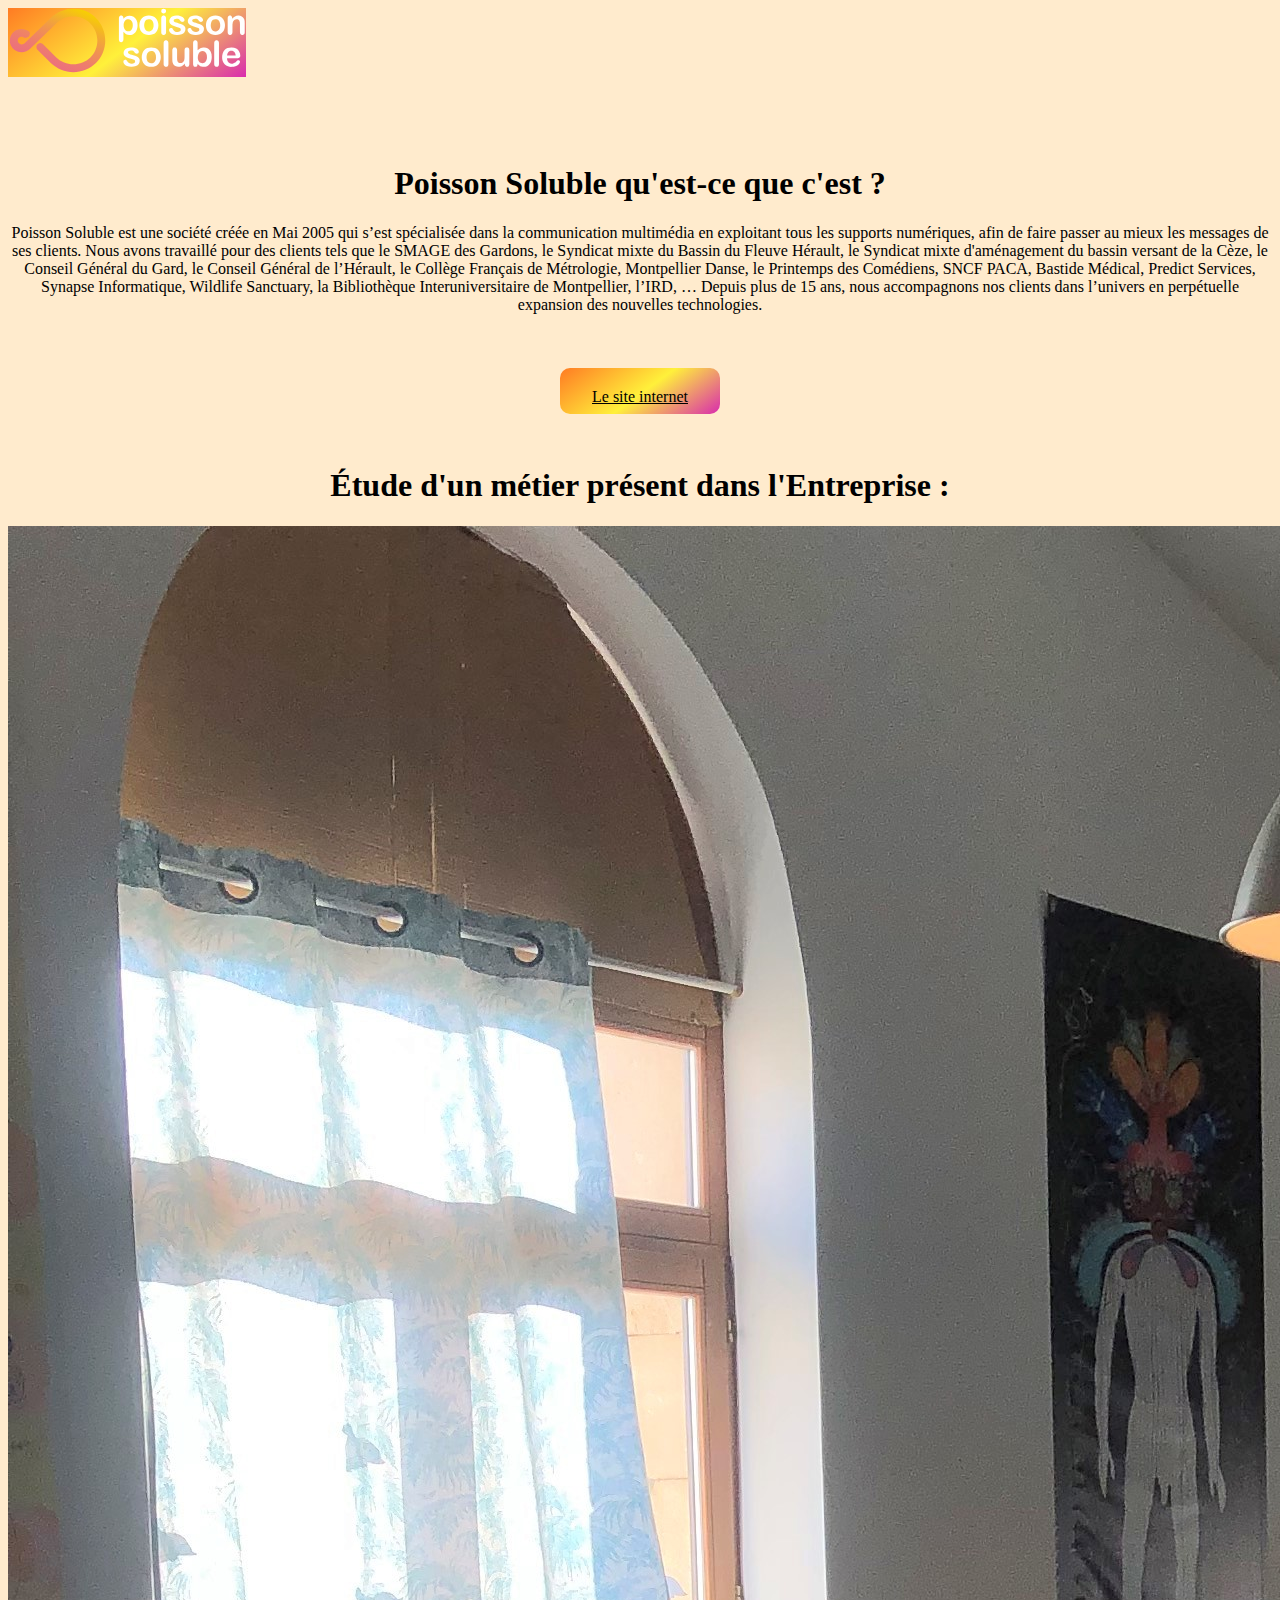
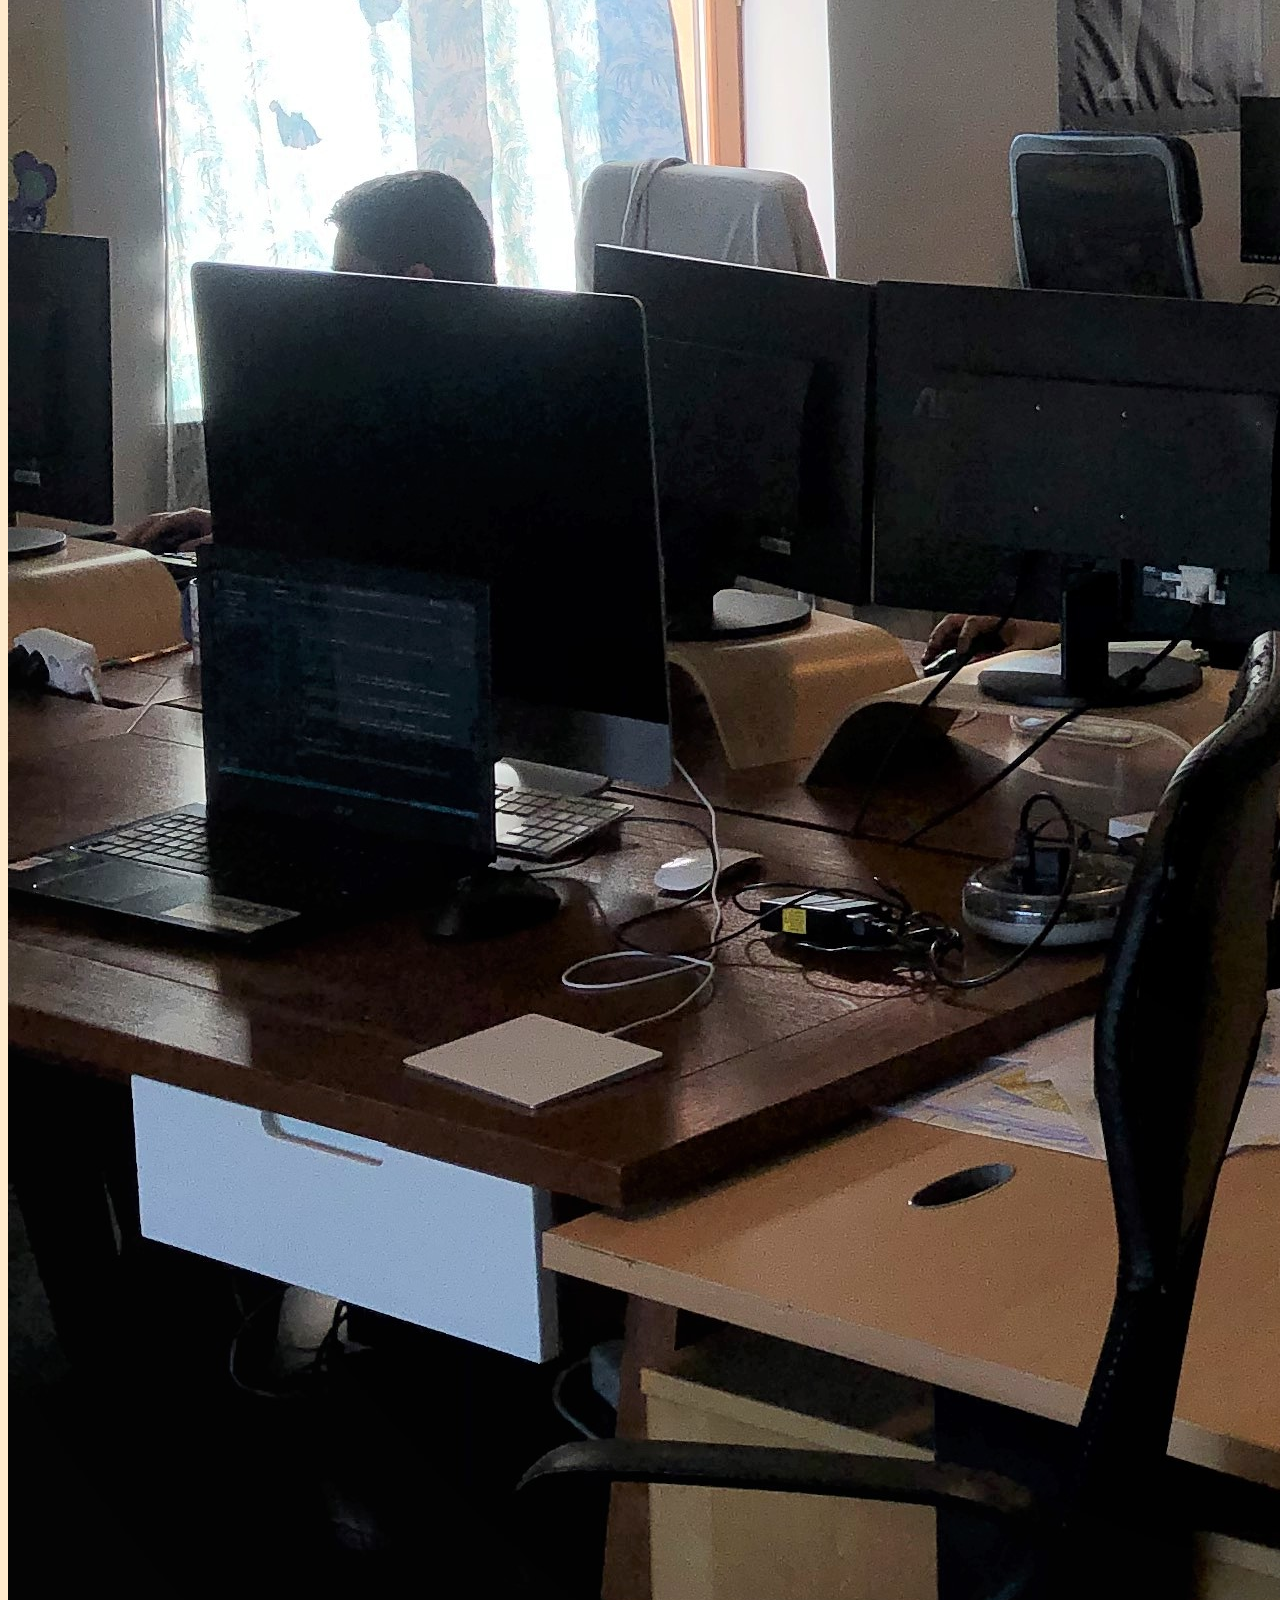
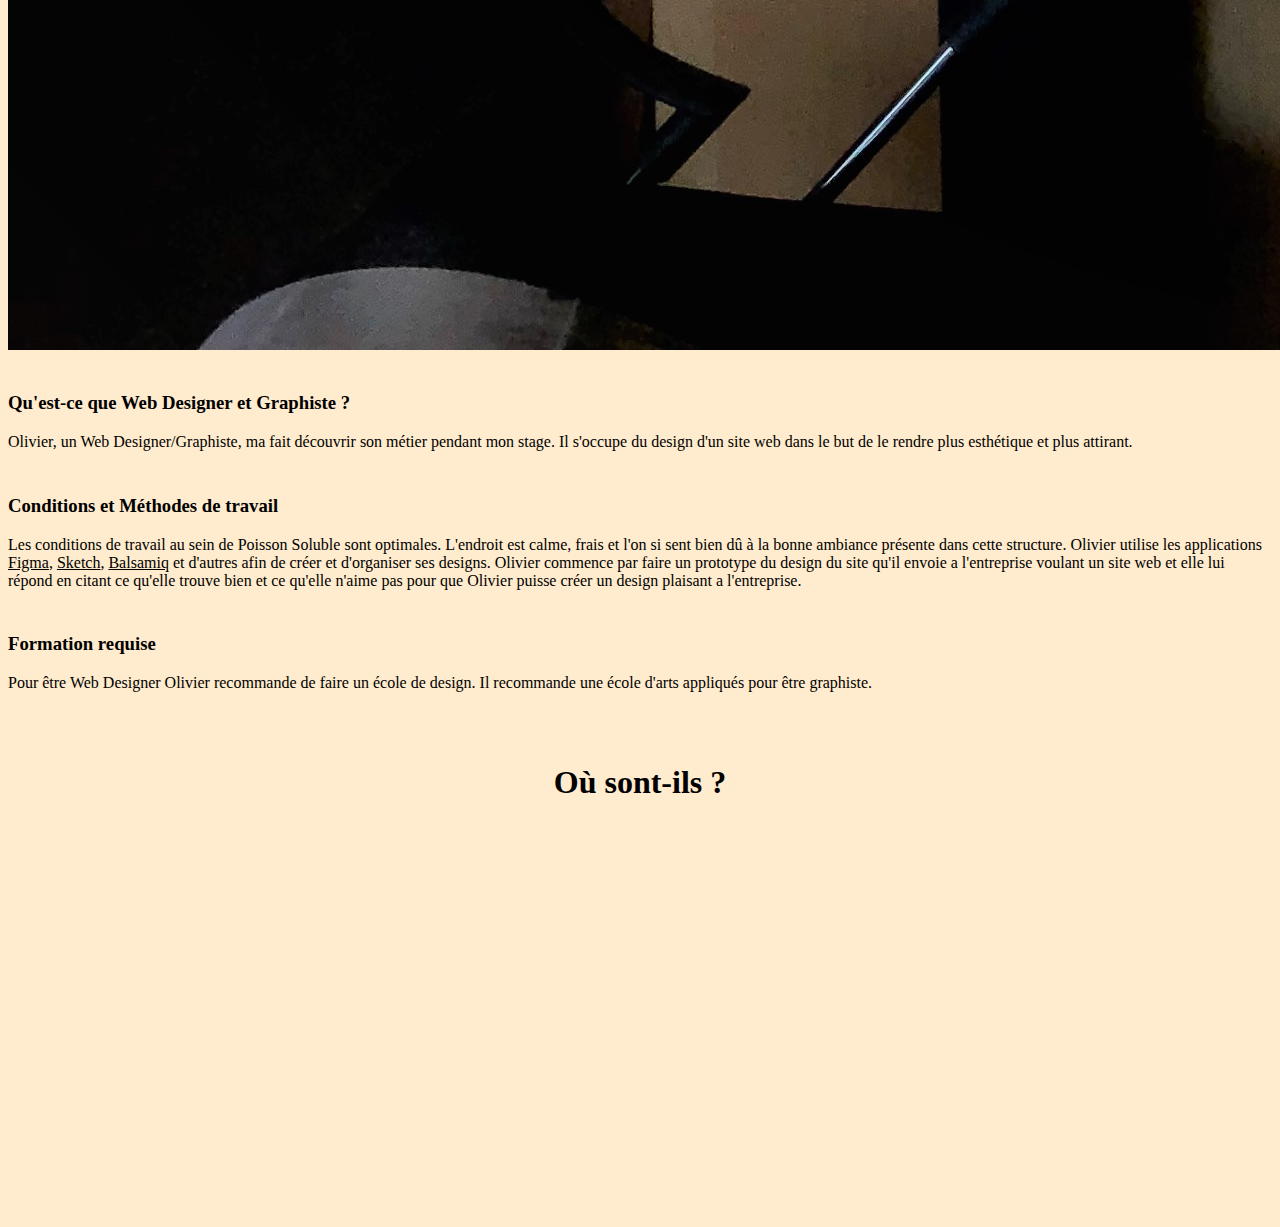
<file: index.html>
<!doctype html>
<html lang="en">
  <head>
	<!-- Required meta tags -->
    <meta charset="utf-8">
    <meta name="viewport" content="width=device-width, initial-scale=1">

    <!-- Bootstrap CSS -->
    <link href="https://cdn.jsdelivr.net/npm/bootstrap@5.0.2/dist/css/bootstrap.min.css" rel="stylesheet" integrity="sha384-EVSTQN3/azprG1Anm3QDgpJLIm9Nao0Yz1ztcQTwFspd3yD65VohhpuuCOmLASjC" crossorigin="anonymous">
	<link rel="stylesheet" href="style.css">

    <title>Présentation Poisson Soluble</title>
	<link rel="icon" type="image/png" sizes="512x512" href="favicon-32x32.png">
  </head>
  <body> 
    <!-- Header -->
	   <header>
		  <div class="d-flex flex-column flex-lg-row container-fluid justify-content-between p-4 Small shadow gradient">
			<div class="d-flex justify-content-center logo">
				<span class="d-block bg-none rounded py-2 px-5">
					<a href="https://poisson-soluble.com" target="_blank"><center><img src="logo-poisson-soluble.svg" style="height: 65px;"> </img></center></a>
				</span>
			  </div>
			<div>
	     </div>
		 
	 </header>
		   
	<!-- Présentation poisson soluble -->
	     <div class="container">
		
			<br>		<br>
			<div class=" justify-content-center pad100" >
			
				 <h1 class="trebu">Poisson Soluble qu'est-ce que c'est ?</h1>
				<p class="trebu">Poisson Soluble est une société créée en Mai 2005 qui s’est spécialisée dans la communication multimédia en exploitant tous les supports numériques, afin de faire passer au mieux les messages de ses clients.
				Nous avons travaillé pour des clients tels que le SMAGE des Gardons, le Syndicat mixte du Bassin du Fleuve Hérault, le Syndicat mixte d'aménagement du bassin versant de la Cèze, le Conseil Général du Gard, le Conseil Général de l’Hérault, le Collège Français de Métrologie, Montpellier Danse, le Printemps des Comédiens, SNCF PACA, Bastide Médical, Predict Services, Synapse Informatique, Wildlife Sanctuary, la Bibliothèque Interuniversitaire de Montpellier, l’IRD, … 
				Depuis plus de 15 ans, nous accompagnons nos clients dans l’univers en perpétuelle expansion des nouvelles technologies.</p>
				
			    <br>
				<div class="d-flex justify-content-center pad40b">
					<a href="https://poisson-soluble.com" class="btn button-sus mb5 white bold pad20" target="_blank" >Le site internet</a>
			  </div>
			<div>
	     </div>
	 </div>
	        
	 <center><h1 class="trebu pad40a">Étude d'un métier présent dans l'Entreprise :</h1></center>
	 <!-- content -->
	 <div class="container px-4 px-sm-0 py-5">
       <div class="row">
		   <div class="col-sm-12 col-lg-6">
		   <img class="img-fluid" alt="Formation" src="img_locaux.jpg"/>
		 </div>
		   
	  	 <div class="col-sm-12 col-lg-6 pad20" >
			 <!-- contenu métier -->
			 <h3 class="trebu">Qu'est-ce que Web Designer et Graphiste ?</h3>
			<p class="trebu">Olivier, un Web Designer/Graphiste, ma fait découvrir son métier pendant mon stage. Il s'occupe du design d'un site web dans le but de le rendre plus esthétique et plus attirant.</p>

			 <!-- contenu métier -->
			 <h3 class="trebu pad25">Conditions et Méthodes de travail</h3>
			 <p class="trebu">Les conditions de travail au sein de Poisson Soluble sont optimales. L'endroit est calme, frais et l'on si sent bien dû à la bonne ambiance présente dans cette structure. Olivier utilise les applications <a href="https://www.figma.com/" target="_blank" class="treb">Figma</a>, <a href="https://www.sketch.com/" target="_blank" class="treb">Sketch</a>, <a href="https://balsamiq.com/" target="_blank" class="treb">Balsamiq</a> et d'autres afin de créer et d'organiser ses designs. Olivier commence par faire un prototype du design du site qu'il envoie a l'entreprise voulant un site web et elle lui répond en citant ce qu'elle trouve bien et ce qu'elle n'aime pas pour que Olivier puisse créer un design plaisant a l'entreprise.</p>
		
			 <!-- contenu métier -->
			 <h3 class="trebu pad25">Formation requise</h3>
			 <p class="trebu">Pour être Web Designer Olivier recommande de faire un école de design. Il recommande une école d'arts appliqués pour être graphiste.</p>
			
		  </div>
	  </div>
	  <center><h1 class="trebu pad50">Où sont-ils ?</h1></center>
	  <Footer>
			<br> 
			 <iframe src="https://www.google.com/maps/embed?pb=!1m18!1m12!1m3!1d2889.7112869099838!2d3.916755515495739!3d43.59172967912343!2m3!1f0!2f0!3f0!3m2!1i1024!2i768!4f13.1!3m3!1m2!1s0x12b6af59b040a085%3A0xf10a9902cc7c71d1!2sPoisson%20Soluble!5e0!3m2!1sfr!2sfr!4v1674557496684!5m2!1sfr!2sfr" width="100%" height="375" allowfullscreen="" loading="lazy" referrerpolicy="no-referrer-when-downgrade" class="border border-warning border0" ></iframe>
	  </Footer>		 
 </body>
</html>
</file>
<file: style.css>
body{
  background: blanchedalmond;

}

.button-sus {
  border: none; outline: none; color: black; padding: 0.6em 2em;
  background: linear-gradient(324deg, rgba(212,18,170, 0.884) 0%, rgba(255, 241, 39, 0.884) 48%, rgba(255,108,13, 0.884) 100%); cursor: pointer;
  z-index: 0; border-radius: 10px; user-select: none; -webkit-user-select: none;   touch-action: manipulation;
}

.white{
  color: blanchedalmond;
}

.bold{
  font-weight: 500; color: black;
}

.trebu{
font-family:'Trebuchet MS' ;
}

.treb{
font-family:'Trebuchet MS' ; color: black;
}

.pad40a{
padding-top: 40px;
}

.pad20{
padding-top: 20px;
}

.pad50{
padding-top: 50px;
}

.pad25{
padding-top: 25px;
}

.pad100{
padding-top: 100px; width:100%;text-align:center;
}

.pad40b{
padding-top: 40px; width: 100%; text-align: center; display: inline-block;
}

.gradient{
position:fixed; background: linear-gradient(324deg, rgba(212,18,170, 0.884) 0%, rgba(255, 241, 39, 0.884) 48%, rgba(255,108,13, 0.884) 100%);
}

.logo{
width: 100%; text-align: center; display: inline-block;
}

.border0{
border:0;
}
</file>
